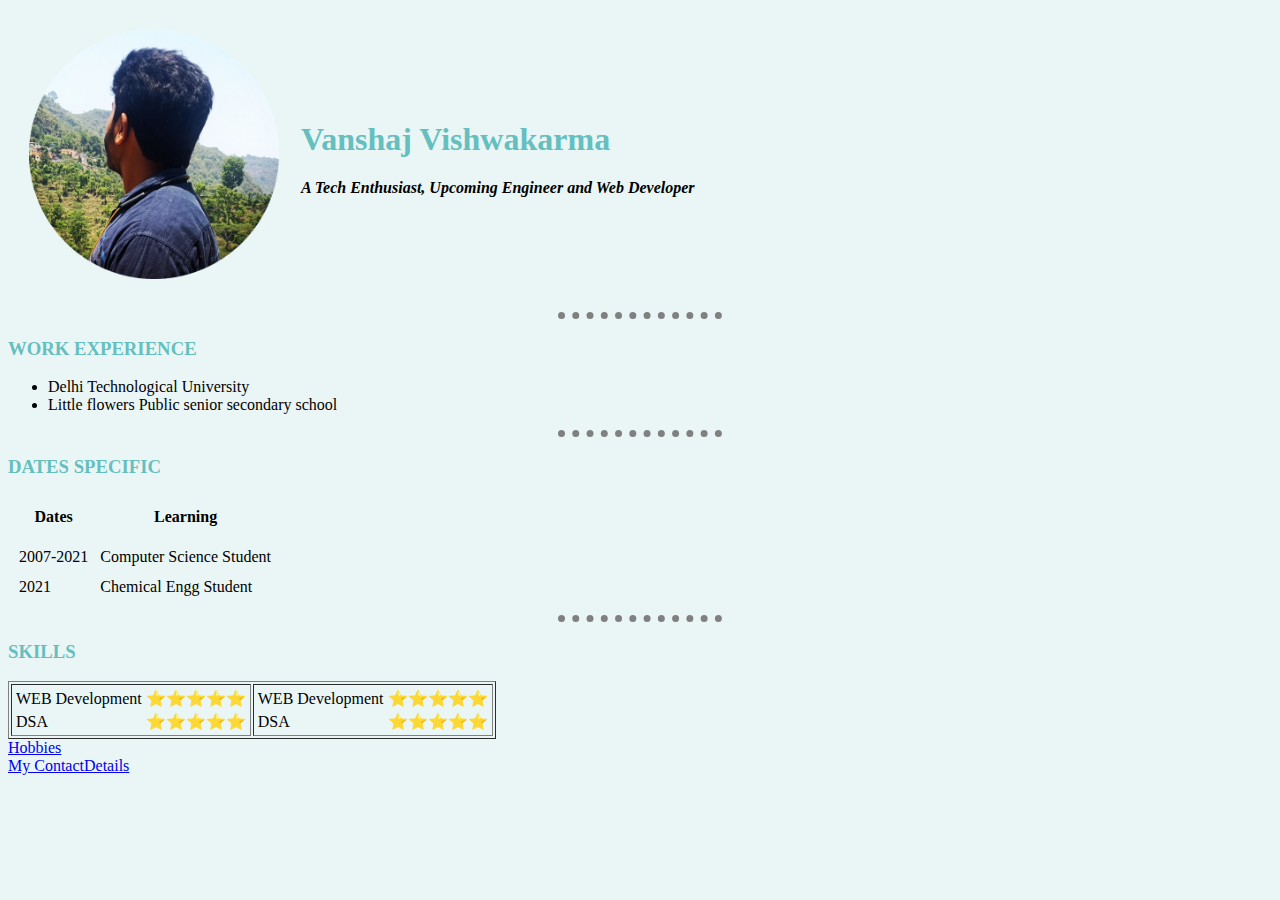
<file: index.html>
<!DOCTYPE html>
<html lang="en">
<!-- head starts here -->
<head>
    <meta charset="UTF-8">
    <meta http-equiv="X-UA-Compatible" content="IE=edge">
    <meta name="viewport" content="width=device-width, initial-scale=1.0">
    <title>Vanshaj's Profile</title>
    <link rel="stylesheet" href="styles.css">
</head>
<!-- head ends here -->
<body>
    <table cellspacing="20">
        <tr>
            <td>
                <img src="Untitled-1.png" width="250" height="250">
            </td>
            <td>
                <h1>Vanshaj Vishwakarma</h1>
                <strong><p><em> A Tech Enthusiast, Upcoming Engineer and Web Developer</em></p></strong>
        </tr>

        </td>
    </table>
    <hr>
    <h3>WORK EXPERIENCE</h3>
    <ul>
        <li> Delhi Technological University</li>
        <li>Little flowers Public senior secondary school</li>
    </ul>
    <hr>

    <h3>DATES SPECIFIC</h3>
    <table cellspacing="10">
        <thead>
            <th> Dates</th>
            <th> Learning</th>
        </thead>
        <tbody>
            <tr>

            </tr>
            <tr>
                <td>2007-2021</td>
                <td>Computer Science Student</td>
            </tr>

            <tr>
                <td>2021
                </td>
                <td>Chemical Engg Student</td>

            </tr>

        </tbody>
        <tfoot>

        </tfoot>
    </table>
    <hr>

    <h3>SKILLS</h3>
    <table border="1px">
        <tr>
            <td>
                <table>
                    <tr>
                        <td>WEB Development</td>
                        <td>⭐⭐⭐⭐⭐</td>

                    </tr>
                    <tr>
                        <td>DSA</td>
                        <td>⭐⭐⭐⭐⭐</td>
                    </tr>
                </table>
            </td>

            <td>
                <table>
                    <tbody>
                        <tr>
                            <td>WEB Development</td>
                            <td>⭐⭐⭐⭐⭐</td>

                        </tr>
                        <tr>
                            <td>DSA</td>
                            <td>⭐⭐⭐⭐⭐</td>
                        </tr>
                    </tbody>
                </table>
            </td>
        </tr>



    </table>
    <a href="hobbies.html">Hobbies</a> <br> <a href="contact.html"> My ContactDetails</a>
</body>


</html>
</file>
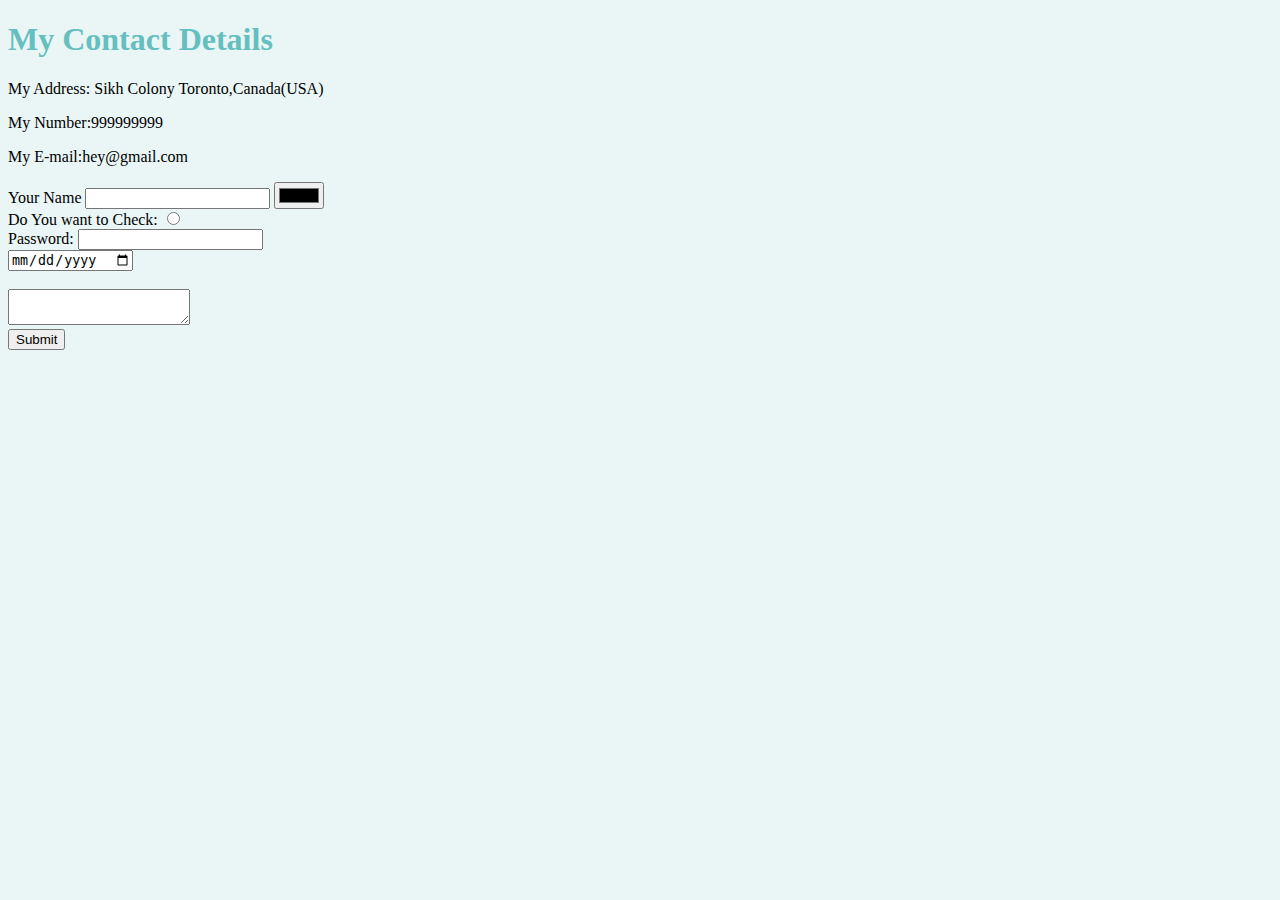
<file: contact.html>
<!DOCTYPE html>
<html lang="en">

<head>
    <meta charset="UTF-8">
    <meta http-equiv="X-UA-Compatible" content="IE=edge">
    <meta name="viewport" content="width=device-width, initial-scale=1.0">
    <title>Contact Me</title>
    <link rel="stylesheet" href="styles.css">
</head>

<body>
    <h1>My Contact Details</h1>
    <p>My Address: Sikh Colony Toronto,Canada(USA)</p>
    <p>My Number:999999999</p>
    <p>My E-mail:hey@gmail.com</p>
    <!-- here form starts -->
    <form action="mailto:softechard19@gmail.com" method="post" enctype="text/plain">
        <label> Your Name</label>
        <input type="text" name="yourname">
        <input type="color">

        <div>
            <label>Do You want to Check:</label>
            <input type="radio">
        </div>
        <label>Password:<label>
        <input type="password">
                
        <div>
            <input type="date" name="preffered Date">
        </div>
        <br>
        <textarea name="your message"></textarea>
        <div>
            <input type="submit">
        </div>      
    </form>
</body>

</html>
</file>
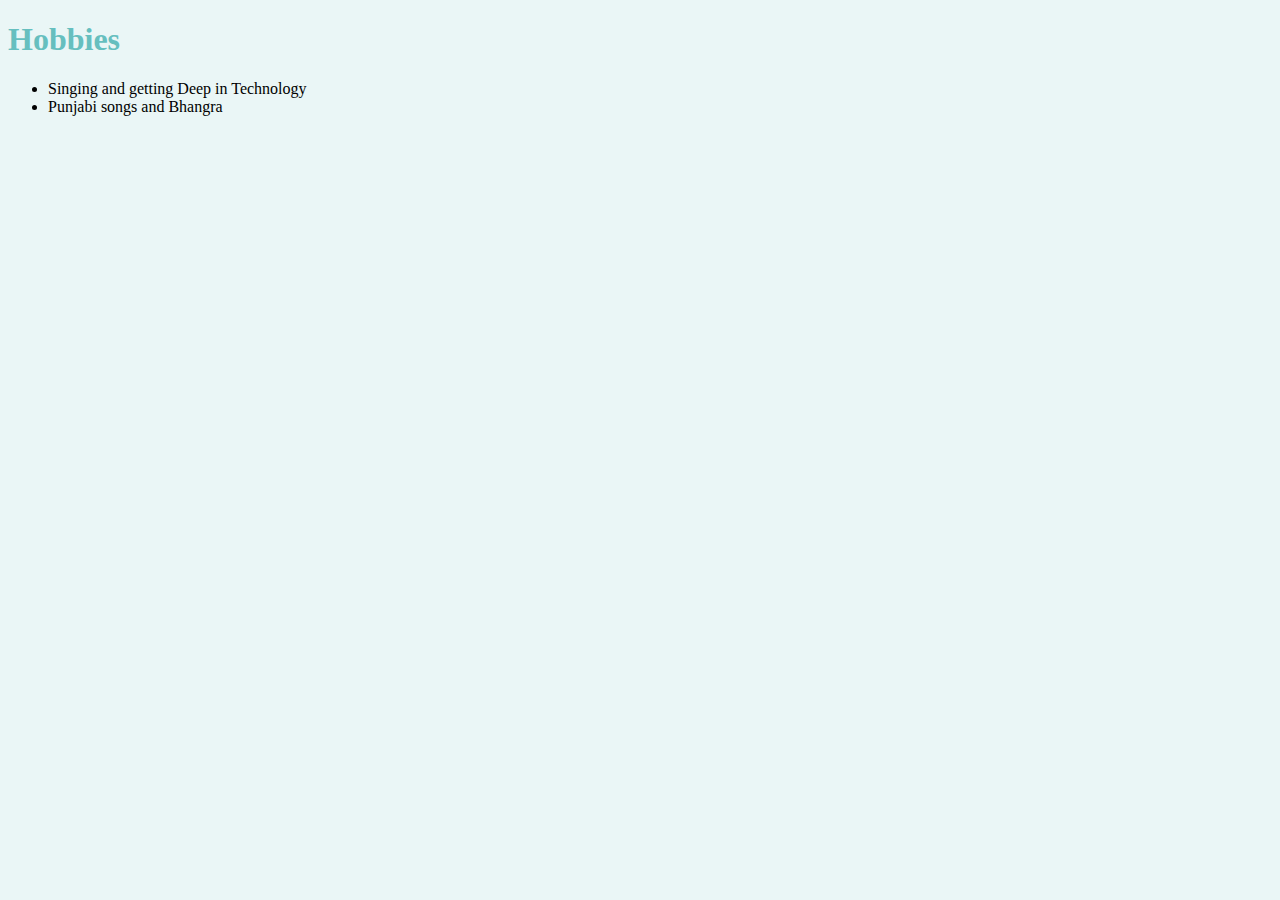
<file: hobbies.html>
<!DOCTYPE html>
<html lang="en">
<head>
    <meta charset="UTF-8">
    <meta http-equiv="X-UA-Compatible" content="IE=edge">
    <meta name="viewport" content="width=device-width, initial-scale=1.0">
    <title> My Hobbies</title>
    <link rel="stylesheet" href="styles.css">
</head>
<body>
    <h1>Hobbies</h1>
    <ul>
        <li>Singing and getting Deep in Technology</li>
        <li>Punjabi songs and Bhangra</li>
    </ul>
    
</body>
</html>
</file>
<file: styles.css>
body{
    background-color: #EAF6F6;
}
hr{
   
    border-style: dotted none none none;
    width: 13%;
    border-color: grey;
    border-width: 7px ;
}
h1,h3{
    color: #66BFBF;
}
</file>
